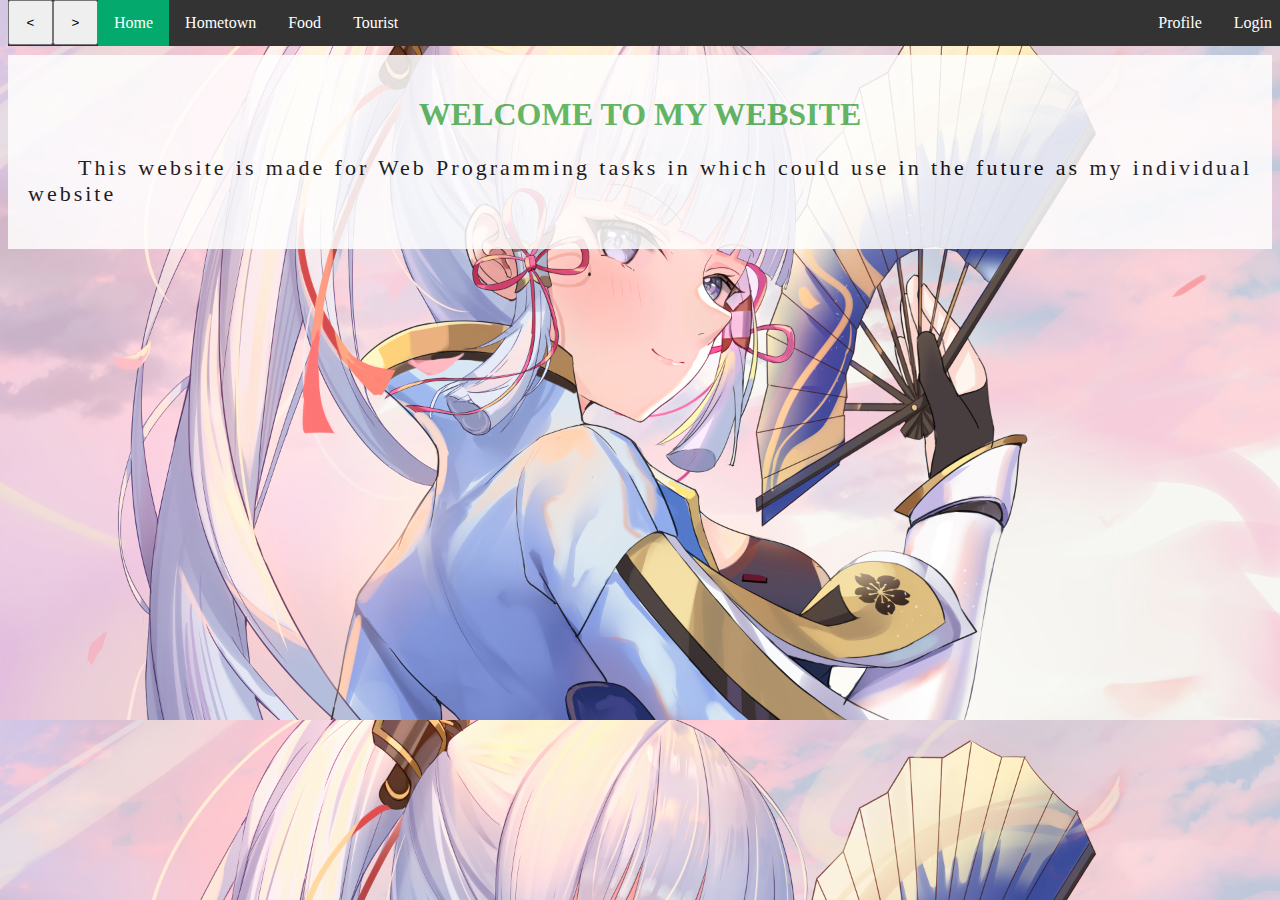
<file: index.html>
<html>
<head>
  <title>Trelel129</title>
  <link rel="icon" type="image/x-icon" href="images/Untitled.png">
  <link rel="stylesheet" href="style.css">
  <script src="myScript.js"></script>
</head>
<body>
  <header>
    <ul>
      <li><input type="button" value="<" onclick="goBack()"></li>
      <li><input type="button" value=">" onclick="goForward()"></li>
      <li><a class="active" href="quiz1.html">Home</a></li>
      <li><a href="quiz1/hometown.html">Hometown</a></li>
      <li><a href="quiz1/food.html">Food</a></li>
      <li><a href="quiz1/tourist.html">Tourist</a></li>
      <li class="lalign"><a href="login.html">Login</a></li>
      <li class="lalign"><a href="profile.html">Profile</a></li>
    </ul>
  </header>
  <div class="body">
    <div>
      <h1>Welcome to my Website</h1>
      <p>
        This website is made for Web Programming tasks in which could use in the future as my individual website
      </p>
    </div>
  </div>
</body>
</html>
</file>
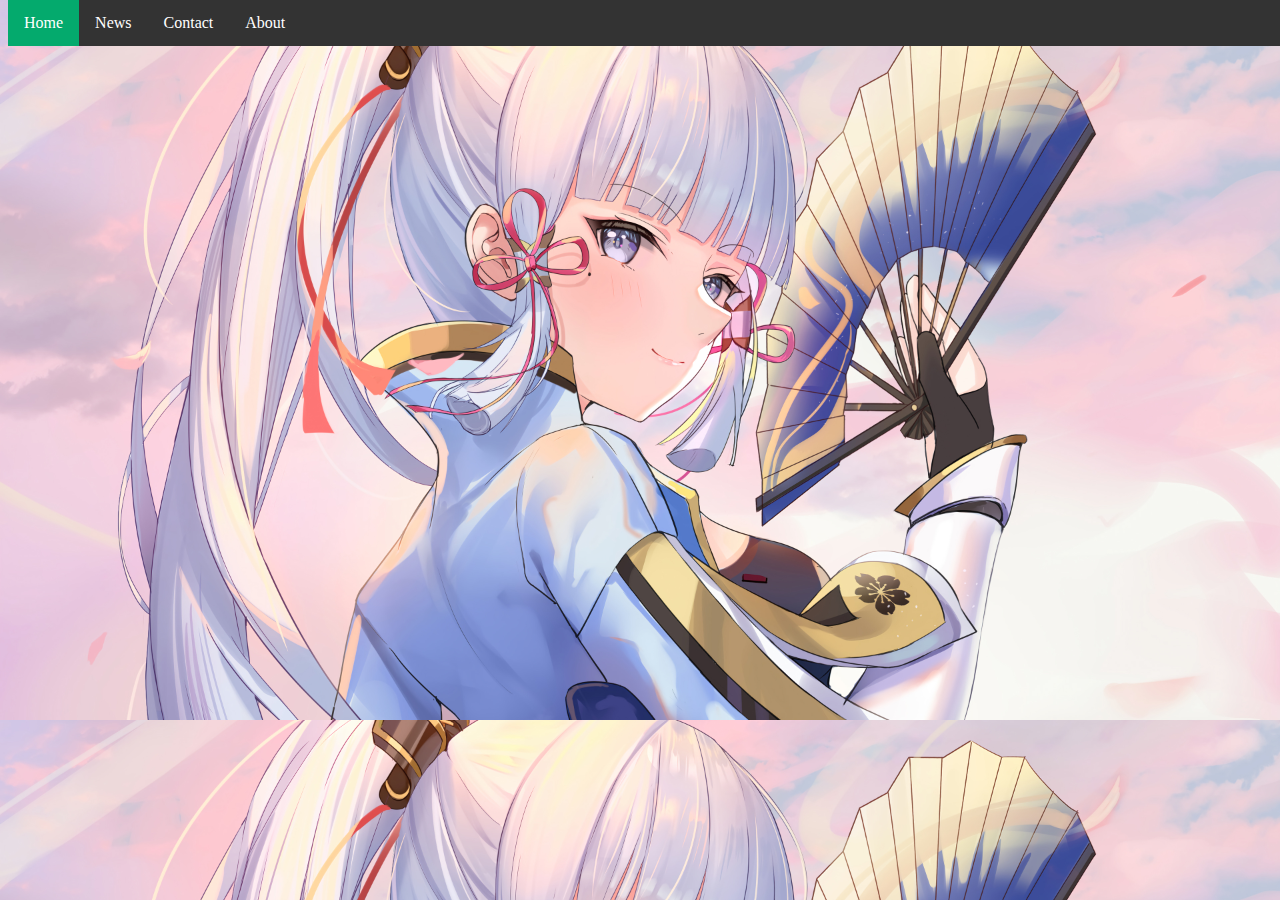
<file: main.html>
<!DOCTYPE html>
<html>
<head>
  <title>My Page Title</title>
  <link rel="icon" type="image/x-icon" href="/images/Untitled.png">
  <link rel="stylesheet" href="styles.css">
</head>
<body>
    <ul>
        <li><a class="active" href="#home">Home</a></li>
        <li><a href="#news">News</a></li>
        <li><a href="#contact">Contact</a></li>
        <li><a href="#about">About</a></li>
    </ul>
            
</body>
</html>
</file>
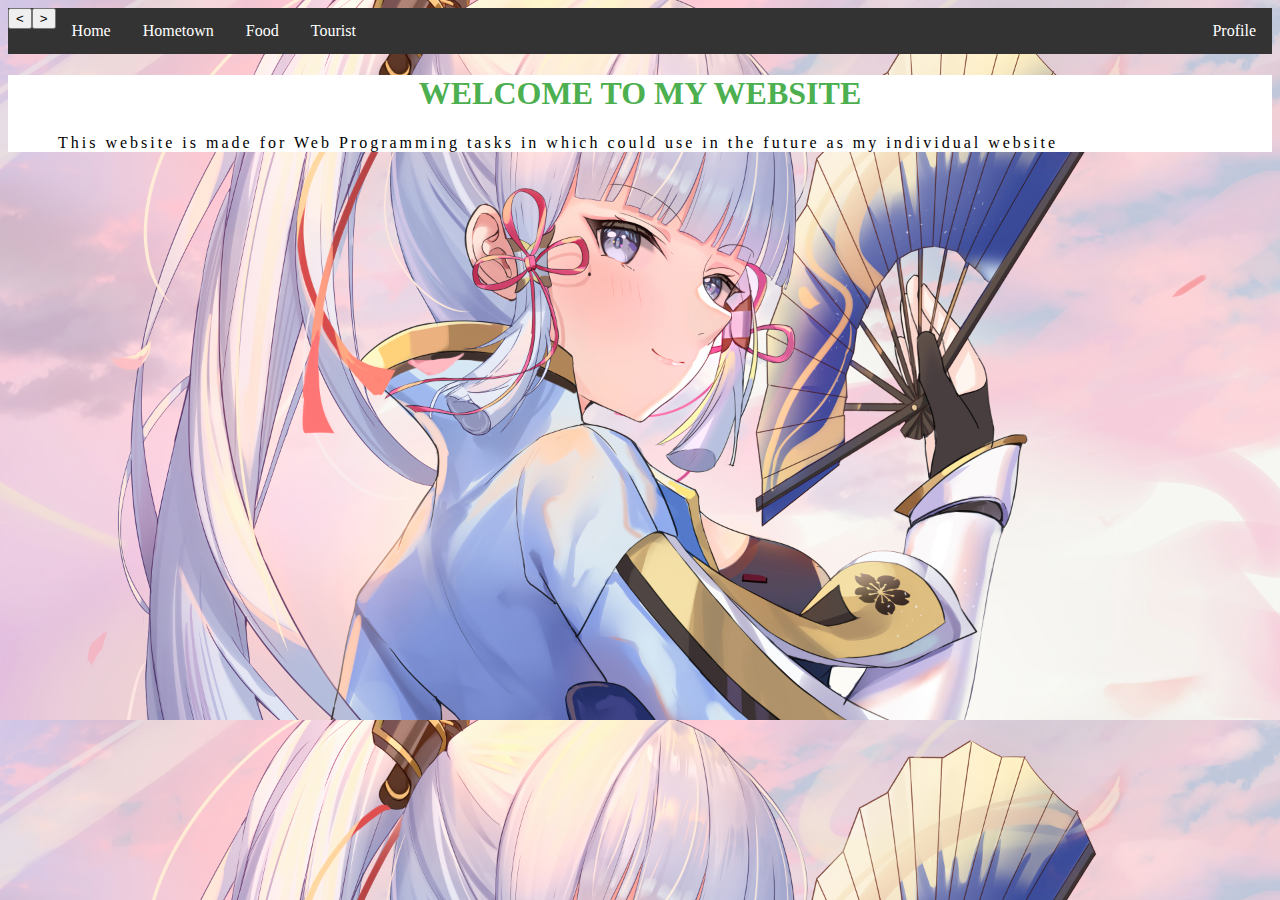
<file: quiz1/quiz1.html>
<html>
<head>
  <title>Trelel129</title>
  <link rel="icon" type="image/x-icon" href="quiz1/images/Untitled.png">
  <link rel="stylesheet" href="style.css">
  <script src="myScript.js"></script>
</head>
<body>
  <header>
    <ul>
      <li><input type="button" value="<" onclick="goBack()"></li>
      <li><input type="button" value=">" onclick="goForward()"></li>
      <li><a href="quiz1.html">Home</a></li>
      <li><a href="hometown.html">Hometown</a></li>
      <li><a href="food.html">Food</a></li>
      <li><a href="tourist.html">Tourist</a></li>
      <li class="lalign"><a href="profile.html">Profile</a></li>
    </ul>
  </header>
  <div class="body">
    <div>
      <h1>Welcome to my Website</h1>
      <p>
        This website is made for Web Programming tasks in which could use in the future as my individual website
      </p>
    </div>
  </div>
</body>
</html>
</file>
<file: style.css>
body {
    background-image:url("/images/kamisato-ayaka-genshin-impact-art-1-4k-wallpaper-3840x2160-uhdpaper.com-952.1_a.jpg");
  background-size: 100%;
  }
  input{
    height:45px;
    width:45px;
  }
  ul {
    list-style-type: none;
    margin: 0;
    padding: 0;
    overflow: hidden;
    background-color: #333;
    position: fixed;
    top: 0;
    width: 100%;
    z-index: 1;
  }
  li{
    float: left;
  }
  
  li a {
    display: block;
    color: white;
    text-align: center;
    padding: 14px 16px;
    text-decoration: none;
  }
  
  li a:hover {
    background-color: #111;
  }

  .active {
    background-color: #04AA6D;
  }
  .lalign{
    float:right
  }

  h1 {
    text-align: center;
    text-transform: uppercase;
    color: #4CAF50;
  }
  
  p {
    font-size: 22px;
    text-indent: 50px;
    text-align: justify;
    letter-spacing: 3px;
  }
  .body{
    opacity: 0.85;
    background-color: #FFFF;
    padding:20px;
    margin-top:55px;
    height: auto;
    z-index: -1;
  }
</file>
<file: styles.css>
body {
    background-image:url("/images/kamisato-ayaka-genshin-impact-art-1-4k-wallpaper-3840x2160-uhdpaper.com-952.1_a.jpg");
  background-size: 100%;
  }
  input{
    height:45px;
    width:45px;
  }
  ul {
    list-style-type: none;
    margin: 0;
    padding: 0;
    overflow: hidden;
    background-color: #333;
    position: fixed;
    top: 0;
    width: 100%;
    z-index: 1;
  }
  li{
    float: left;
  }
  
  li a {
    display: block;
    color: white;
    text-align: center;
    padding: 14px 16px;
    text-decoration: none;
  }
  
  li a:hover {
    background-color: #111;
  }

  .active {
    background-color: #04AA6D;
  }
  .lalign{
    float:right
  }

  h1 {
    text-align: center;
    text-transform: uppercase;
    color: #4CAF50;
  }
  
  p {
    font-size: 22px;
    text-indent: 50px;
    text-align: justify;
    letter-spacing: 3px;
  }
  .body{
    opacity: 0.85;
    background-color: #FFFF;
    padding:20px;
    margin-top:55px;
    height: auto;
    z-index: -1;
  }
</file>
<file: quiz1/style.css>
body {
    background-image:url("/images/kamisato-ayaka-genshin-impact-art-1-4k-wallpaper-3840x2160-uhdpaper.com-952.1_a.jpg");
  background-size: 100%;
  }
  
  ul {
    list-style-type: none;
  margin: 0;
  padding: 0;
  overflow: hidden;
  background-color: #333;
    
  }
  li{
    float: left;
  }
  
  li a {
    display: block;
    color: white;
    text-align: center;
    padding: 14px 16px;
    text-decoration: none;
  }
  
  li a:hover {
    background-color: #111;
  }

  .active {
    background-color: #04AA6D;
  }
  .lalign{
    float:right
  }

  h1 {
    text-align: center;
    text-transform: uppercase;
    color: #4CAF50;
  }
  
  p {
    text-indent: 50px;
    text-align: justify;
    letter-spacing: 3px;
  }
  .body{
    background-color: #FFFF;
  }
</file>
